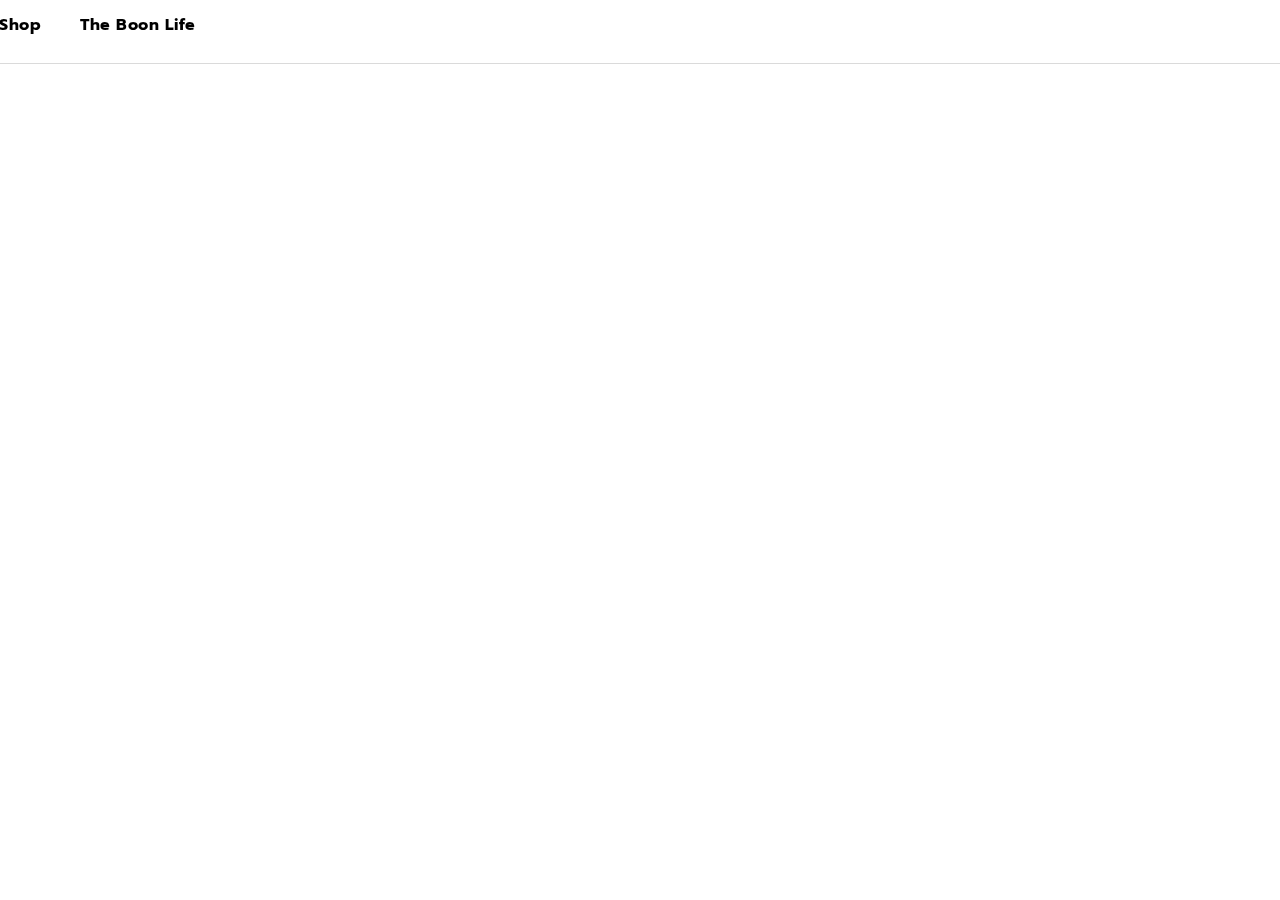
<file: k.html>
<html lang="en">

<head>
    <meta charset="UTF-8">
    <meta http-equiv="X-UA-Compatible" content="IE=edge">
    <meta name="viewport" content="width=device-width, initial-scale=1.0">
    <title>Document</title>

    <link href="k-styles.css" rel="stylesheet">

    <link rel="preconnect" href="https://fonts.googleapis.com">
    <link rel="preconnect" href="https://fonts.gstatic.com" crossorigin>
    <link href="https://fonts.googleapis.com/css2?family=Prompt&display=swap" rel="stylesheet">
</head>

<body class="template-product">
    <!--Kae Start-->
    <header class="kheader2" id="kheader2" style="transform: translate3d(0px, 0px, 0px);">
        <div class="kheader__container header__flex container" id="kheader__container">
            <div class="kheader__flex-item kheader__flex-item--flex-start">
                <nav class="knav knav--header" id="knav">
                    <button id="knavButton" class="knav__button btn-icon hide-desktop">
                        <span class="screenreader">Navigation</span>
                        <i class="icon-global icon-global--hamburger navigation__button-hamburger-icon"></i>
                    </button>
                    <ul class="klist-reset navigation__list hide-mobile">
                        <li class="knav__item js-nav-item">
                            <button type="button" class="knav__button js-acc-btn acc__btn">
                                Shop
                                <i class="knav__button-icon icon-global icon-global--chevron">

                                </i>
                                <i class="knav__button-wave icon-global icon-global--wave-dark-orange-large desktop-only"
                                    id="knav__button-wave">

                                </i>
                            </button>
                            <div class="navigation__list navigation__list--child js-acc-menu js-navigation-dropdown acc__menu"
                                style="top: 90px;">
                            </div>
                        </li>
                        <li class="knav__item">
                            <a href="/blogs/the-boon-life" class="knav__button knav__button--url">The Boon Life</a>
                        </li>
                    </ul>
                </nav>
            </div>
            <div class="kheader__flex-item">
                <div class="kheader__logo">
                    <i class="kheader__logo-icon icon-global icon-global--logo-market-alt">
                        <span class="screenreader">Boon Market</span>
                    </i>
                </div>
            </div>
            <div class="kheader__flex-item kheader__flex-item--flex-end">
                <div class="kheader__flex">
                    <div id="kheaderSearch" class="kheader-search">
                        <button id="ksearchButton" type="button" class="btn-icon header-search__button">
                            <span class="screenreader">Search</span>
                            <i
                                class="icon-global icon-global--search header-search__icon header-search__icon--inactive">

                            </i>
                            <i
                                class="icon-global icon-global--search-dark-orange header-search__icon header-search__icon--active">

                            </i>
                        </button>
                    </div>
                    <div class="kheader-account hide-mobile">
                        <a href="/account/login" class="btn-icon header-account__button">
                            <span class="screenreader">Account Login</span>
                            <i class="icon-global icon-global--user">

                            </i>
                        </a>
                    </div>
                    <div class="kheader-bag">
                        <button type="button" class="btn-icon js-bag-toggle" id="bagBtn">
                            <i class="icon-global icon-global--bag">

                            </i>
                            <span class="screenreader">Toggle Cart</span>
                        </button>
                    </div>
                </div>
            </div>
        </div>
    </header>
    <main>
    </main>

    <script>
        window.onscroll = function () { myFunction() };

        var header = document.getElementById("kheader2");
        var sticky = header.offsetTop;

        function myFunction() {
            if (window.pageYOffset > sticky) {
                header.classList.add("sticky1");
            } else {
                header.classList.remove("sticky1");
            }
        }
    </script>
    <!--Kae End-->
</body>

</html>
</file>
<file: k-styles.css>
body {
    font-family: 'Prompt', sans-serif;
    margin: 0;
}
h1, h2 {
    color: #343434;
}
section {
    display: block;
}
[role=button], button[type=button] {
    cursor: pointer;
}
*, ::after, ::before {
    -webkit-box-sizing: border-box;
    box-sizing: border-box;
}
.icon-global::before {
    background-image: url(https://cdn.shopify.com/s/files/1/0515/6762/4376/t/2/assets/sprite-icon-global-c2968b44.svg?v=16982338080051851343);
    background-repeat: no-repeat;
    background-size: 31.375em 375.125em;
    content: '';
    display: block;
    font-size: 1em;
}
.icon-global--hamburger::before {
    background-position: 0 -263.75em;
    width: 1.5em;
    height: 1.3125em;
}
.kheader {
    background-color: transparent;
    position: fixed;
    transition: background-color .3s ease-in-out,transform .3s ease-in-out,-webkit-transform .3s ease-in-out;
    width: 100%;
    z-index: 13;
}
.icon-global--chevron::before {
    background-position: 0 -248.25em;
    width: .875em;
    height: .5625em;
}
.icon-global {
    display: inline-block;
}
@media only screen and (min-width: 1025px){
.knav__button-icon {
    font-size: .9375rem;
    }
}
@media only screen and (min-width: 1025px){
.knav__item:last-child {
    margin-right: 0;
    }
}
.knav__button--url {
    display: block;
    text-decoration: none;
    text-transform: capitalize;
}
.knav__button::after, .knav__button::before {
    display: none;
}
.knav__button-icon {
    padding-left: .3125rem;
    transition: transform .4s ease-in-out,-webkit-transform .4s ease-in-out;
}
@media only screen and (min-width: 1025px){
.kheader__flex-item--flex-start {
    -webkit-box-pack: start;
    justify-content: flex-start;
    }
}
@media only screen and (min-width: 1025px){
.kheader__flex-item {
    flex-basis: 33%;
    display: flex;
    -webkit-box-pack: center;
    justify-content: center;
    }
}
@media only screen and (min-width: 1025px){
.knav__button {
    padding: .1875rem 0 .625rem;
    overflow: hidden;
    }
}
@media only screen and (min-width: 1025px){
.kheader__logo {
    font-size: .9875rem;
    }
}
@media only screen and (max-width: 1024px){
.kheader__logo {
    font-size: .66063rem;
    }
}
@media only screen and (max-width: 1024px){
.kheader__logo-icon {
    margin-left: 2rem;
    }
}
@media only screen and (max-width: 1024px){
.kheader-search {
    margin-right: 1.125rem;
    margin-top: .5rem;
    }
}
.klist-reset {
    font-size: 1em;
    list-style: none;
    padding: 0;
}
.header-search__icon {
    left: 50%;
    position: absolute;
    top: 50%;
    transform: translate(-50%,-50%);
    transition: opacity .3s ease-in-out,visibility .3s ease-in-out;
    z-index: -1;
}
.icon-global--logo-market-alt::before {
    background-position: 0 -312.9375em;
    width: 8.1875em;
    height: 3.5em;
}
.navigation__button-wave {
    bottom: 0;
    position: absolute;
    left: 0;
    transition: transform .4s ease-in-out,-webkit-transform .4s ease-in-out;
    transform: translate3d(100%,0,0);
}
@media only screen and (min-width: 1025px){
.kheader__flex-item--flex-end {
    -webkit-box-pack: end;
    justify-content: flex-end;
    margin-right: 5px;
    margin-top: .875rem;
    }
}
.kheader__flex {
    display: flex;
    -webkit-box-pack: justify;
    justify-content: space-between;
}
.knav__button {
    color: #343434;
    background-color: transparent;
    border: 0;
    font-weight: 700;
    letter-spacing: .5px;
    line-height: 1.5rem;
    position: relative;
    -webkit-appearance: none;
}
@media only screen and (min-width: 1025px){
.navigation__list {
    margin-top: .625rem;
    transition: visibility .4s ease-in-out,opacity .4s ease-in-out;
    }
}
@media only screen and (min-width: 1025px){
.navigation__list-wrapper {
    align-content: flex-start;
    display: flex;
    -webkit-box-orient: vertical;
    -webkit-box-direction: normal;
    flex-direction: column;
    flex-wrap: wrap;
    margin: 0 auto;
    max-height: 29.1875rem;
    max-width: 69.0625rem;
    position: relative;
    width: 100%;
    }
}
@media only screen and (max-width: 1024px){
.navigation__list {
    -webkit-box-orient: vertical;
    -webkit-box-direction: normal;
    flex-direction: column;
    margin: 0 0 0 0.9375rem;
    }
}
@media only screen and (min-width: 1025px){
.knav--header>.navigation__list {
    display: flex;
    margin-left: 0;
    }
}
@media only screen and (min-width: 1025px){
.knav__item {
    margin-right: .625rem;
    }
}
.kheader__logo {
    -webkit-box-align: center;
    align-items: center;
    display: flex;
    transition: font-size .4s ease-in-out;
}
.kheader__flex {
    display: flex;
    -webkit-box-pack: justify;
    justify-content: space-between;
}
.header-search__button {
    position: relative;
    min-height: 1.25rem;
    min-width: 1.25rem;
    z-index: 0;
}
.btn-icon {
    background-color: transparent;
    border: 0;
    padding: 0;
    color: #de470d;
    text-decoration: none;
    display: flex;
    width: fit-content;
}
button, select {
    text-transform: none;
}
button, input {
    overflow: visible;
}
button, input, optgroup, select, textarea {
    font-family: inherit;
    font-size: 100%;
    margin: 0;
}
.icon-global--search::before {
    background-position: 0 -350.375em;
    width: 1.375em;
    height: 1.375em;
}
.header-search__icon--active {
    opacity: 0;
    visibility: hidden;
}
.icon-global--search-dark-orange::before {
    background-position: 0 -354.625em;
    height: 1.375em;
}
@media only screen and (min-width: 1025px){
.kheader-account {
    margin: 0 1.75rem;
    }
}
@media only screen and (max-width: 1024px){
.desktop-only, .hide-mobile {
    display: none!important;
    }
}
@media only screen and (max-width: 1024px){
.kheader-bag {
    padding-top: .4375rem;
    }
}
.kheader-account {
    position: relative;
}
.header-account__button {
    position: relative;
    min-height: 1.25rem;
    min-width: 1.25rem;
}
.screenreader {
    border: 0;
    clip: rect(0,0,0,0);
    height: 1px;
    margin: -1px;
    overflow: hidden;
    padding: 0;
    position: absolute;
    width: 1px;
}
.icon-global--user::before {
    background-position: 0 -366.25em;
    width: 1.4375em;
    height: 1.375em;
}
.kheader-bag {
    display: flex;
}
.icon-global--bag::before {
    background-position: 0 -241.625em;
    width: 1.1875em;
    height: 1.375em;
}
.header-search__icon {
    left: 50%;
    position: absolute;
    top: 50%;
    transform: translate(-50%,-50%);
    transition: opacity .3s ease-in-out,visibility .3s ease-in-out;
    z-index: -1;
}
.knav__item {
    display: inline;
}
.kheader__container {
    display: flex;
}
@media only screen and (min-width: 1281px){
.knav__item {
    margin-right: 2.75rem;
    }
}
@media only screen and (min-width: 1025px){
.knav--header {
    margin-left: -1px;
    }
}
@media only screen and (min-width: 1025px){
.kheader__flex-item--flex-start {
    -webkit-box-pack: start;
    justify-content: flex-start;
    }
}
@media only screen and (min-width: 1440px){
.kheader__container {
    padding: 1.125rem .75rem 1rem 0;
    }
}
@media only screen and (min-width: 1281px){
.kheader__container {
    max-width: 80rem;
    }
}
@media only screen and (min-width: 1025px){
.kbanner {
    padding-top: .625rem;
    padding-bottom: .4375rem;
    }
}
.kheader-1 {
    display: flex;
    justify-content: center;
    text-align: center;
}
.knav__button {
    border: none;
    background: none;
    text-decoration: none;
    color: inherit;
}
.acc__btn {
    background: 0 0;
    text-align: left;
    width: 100%;
}
.khome-hero, .home-hero__slide {
    position: relative;
}
.home-hero__carousel {
    position: relative;
}
.flickity-viewport {
    overflow: hidden;
    position: relative;
}
.flickity-slider {
    position: absolute;
    width: 100%;
    height: 100%;
}
@media only screen and (min-width: 768px){
.ir--home-hero {
    padding-bottom: 59.02778%;
    }
}
.ir {
    height: 0;
    overflow: hidden;
    position: relative;
    width: 100%;
}
img {
    border-style: none;
    max-width: 100%;
}
.ir img {
    display: block;
    min-height: 1px;
    width: 100%;
}
@media only screen and (min-width: 768px){
.phone-only {
    display: none!important;
    }
}
.lazyloaded {
    opacity: 1;
    transition: opacity .3s;
}
.lazyload, .lazyloading {
    opacity: 0;
    transition: opacity .4s ease-in-out;
}
.home-hero, .home-hero__slide {
    position: relative;
}
@media only screen and (min-width: 768px){
.home-hero__content {
    top: 26%;
    }
}
.home-hero__content {
    position: absolute;
    min-width: 100%;
}
.home-hero__link-list {
    -webkit-box-pack: center;
    justify-content: space-evenly;
    padding-left: 0;
    width: 51.3125rem;
    margin: 0 auto;
    list-style: none;
}
@media only screen and (min-width: 768px){
.home-hero__heading {
    padding: 0;
    max-width: 43.75rem;
    margin: 0 auto 2.5rem;
    }
}
@media only screen and (max-width: 1024px){
.desktop-only, .hide-mobile {
    display: none!important;
    }
}
.home-hero, .home-hero__slide {
    position: relative;
}
.home-hero__heading {
    text-align: center;
}
@media only screen and (min-width: 1025px){
.home-hero__subheading {
    margin: -1.4375rem auto 2.875rem;
    }
}
@media only screen and (min-width: 768px){
.home-hero__subheading {
    font-size: 1.375rem;
    max-width: 38.25rem;
    margin: -1.4375rem auto 1.875rem;
    }
}
.home-hero__subheading {
    text-align: center;
    font-weight: 400;
    letter-spacing: 0;
    line-height: normal;
}
@media only screen and (min-width: 1025px){
h1 {
    font-size: 5rem;
    line-height: 5.625rem;
    letter-spacing: 1px;
    }
}
.home-hero__scroll {
    cursor: pointer;
    text-decoration-color: transparent;
    transition: text-decoration-color .2s ease-in-out,-webkit-text-decoration-color .2s ease-in-out;
}
.home-hero__heading--asterisk {
    color: #de470d;
}
@media only screen and (min-width: 768px){
.home-hero__cta {
    white-space: nowrap;
    max-height: 3.75rem;
    padding-top: 1rem;
    }
}
.home-hero__cta {
    display: flex;
    -webkit-box-pack: center;
    justify-content: center;
    width: 100%;
    max-width: 15rem;
    margin: auto;
}
@media only screen and (min-width: 1025px){
.btn, .cause-item--carousel .cause-item__select-btn {
    padding: 1.25rem 6rem 1rem;
    }
}
.btn--primary, .btn--tertiary, .cause-item--carousel .cause-item__select-btn {
    transition: background-color .4s ease-in-out;
}
.btn--primary, .cause-item--carousel .cause-item__select-btn {
    background-color: #fabaa0;
    width: 100%;
}
.btn, .cause-item--carousel .cause-item__select-btn {
    border: 1px solid transparent;
    border-radius: .5rem;
    color: #343434;
    cursor: pointer;
    font-family: Forno,sans-serif;
    font-size: .875rem;
    font-weight: 700;
    letter-spacing: 3px;
    line-height: 1.5rem;
    text-align: center;
    text-decoration: none;
    justify-content: center;
}
.khome-hero {
    justify-content: center;
}
@media only screen and (min-width: 1281px){
.donated-impact {
    margin-top: -6.5rem;
    }
}
@media only screen and (max-width: 1024px){
.donated-impact__wrapper {
    -webkit-box-orient: vertical;
    -webkit-box-direction: normal;
    flex-direction: column;
    }
}
@media only screen and (max-width: 1024px){
.donated-impact__header {
    height: 10.0625rem;
    }
}
@media only screen and (max-width: 1024px){
.donated-impact__body {
    height: 8.125rem;
    border-top: 1px solid #fff;
    border-bottom: 1px solid #fff;
    }
}
@media only screen and (max-width: 1024px){
.donated-impact__footer {
    height: 6.625rem;
    }
}
@media only screen and (min-width: 1025px){
.donated-impact {
    height: 13.125rem;
    width: calc(100% - 30px);
    max-width: 69.375rem;
    margin: -3.75rem auto 2.9375rem;
    padding: 1.25rem;
    }
}
@media only screen and (min-width: 768px){
.donated-impact {
    margin-top: -4.6875rem;
    }
}
@media only screen and (min-width: 1281px){
.donated-impact {
    margin-top: -6.5rem;
    }
}
.donated-impact {
    position: relative;
    background: #708d92;
    text-align: center;
}
.donated-impact__wrapper {
    display: flex;
    border: 1px solid #fff;
    height: 100%;
}
@media only screen and (min-width: 1025px){
.donated-impact__body, .donated-impact__footer, .donated-impact__header {
    flex-basis: 33.33333%;
    }
}
.donated-impact__body, .donated-impact__footer, .donated-impact__header {
    display: flex;
    -webkit-box-orient: vertical;
    -webkit-box-direction: normal;
    flex-direction: column;
    -webkit-box-align: center;
    align-items: center;
    -webkit-box-pack: center;
    justify-content: center;
}
.donated-impact__header-title {
    color: #fff;
    font-size: 1.5rem;
    font-weight: 700;
    letter-spacing: .5px;
    margin-top: 0;
    margin-bottom: .375rem;
}
@media only screen and (min-width: 1025px){
h3 {
    line-height: 2.125rem;
    }
}
.icon-global--wave-light-orange::before {
    background-position: 0 -370.3125em;
    width: 4.5em;
    height: .4375em;
}
.donated-impact__header-text {
    display: block;
    color: #fff;
    font-size: .75rem;
    line-height: 1.83;
    max-width: 13.125rem;
    margin-top: .625rem;
}
@media only screen and (min-width: 1025px){
.donated-impact__body {
    border-left: 1px solid #fff;
    border-right: 1px solid #fff;
    }
}
.donated-impact__body-text {
    color: #fbdcc5;
    font-size: .75rem;
    font-weight: 700;
    line-height: 1.5;
    letter-spacing: 2px;
    text-transform: uppercase;
}
.donated-impact__body-value {
    display: block;
    color: #fff;
    font-size: 2.8125rem;
    font-weight: 700;
    letter-spacing: 1px;
}
@media only screen and (min-width: 1025px){
.donated-impact__footer-top {
    border-bottom: 1px solid #fff;
    width: 100%;
    padding: 2.1875rem 0 1.9375rem;
    }
}
.donated-impact__footer-text {
    color: #fbdcc5;
    font-size: .75rem;
    font-weight: 700;
    line-height: 1.5;
    letter-spacing: 2px;
    text-transform: uppercase;
}
@media only screen and (min-width: 1025px){
.donated-impact__footer-bottom {
    padding: 2.1875rem 0 1.9375rem;
    }
}
.donated-impact__footer-link {
    display: flex;
    -webkit-box-align: center;
    align-items: center;
    color: #fff;
    font-size: .75rem;
    font-weight: 700;
    line-height: 1.5;
    letter-spacing: 2px;
    text-decoration: none;
    text-transform: uppercase;
}
@media only screen and (min-width: 1025px){
.donated-impact__icon-arrow {
    font-size: 1rem;
    margin-bottom: .25rem;
    }
}
.donated-impact__icon-arrow {
    margin-left: .875rem;
}
.icon-global--arrow-white::before {
    background-position: 0 -2em;
    width: 1.1875em;
    height: 1.0625em;
}
.icon-global--wave-dark-orange::before {
    background-position: 0 -369em;
    width: 4.5em;
    height: .4375em;
}
.donated-impact__icon-below {
    position: absolute;
    left: 50%;
    top: 105%;
    transform: translateX(-50%) rotate(90deg);
}
.template-index .kheader {
    border-bottom: 0;
}
.kheader {
    background-color: transparent;
    position: fixed;
    transition: background-color .3s ease-in-out,transform .3s ease-in-out,-webkit-transform .3s ease-in-out;
    width: 100%;
    z-index: 13;
}
.kheader-1 {
    display: flex;
    -webkit-box-pack: center;
    justify-content: center;
    padding-bottom: 8px;
    padding-top: 9px;
    text-align: center;
}
.kbanner__copy {
    color: #fff;
    font-size: .75rem;
    font-weight: 700;
    letter-spacing: .5px;
}
.kheader__container {
    transition: padding .3s ease-in-out;
}
.kheader__container.container {
    margin: 0 auto;
}
.btn-icon {
    padding: 0;
    text-decoration: none;
    display: flex;
    width: fit-content;
}
.navigation__button-hamburger-icon {
    font-size: .82812rem;
}
.navigation__button-icon {
    padding-left: 0.3125rem;
    transition: transform .4s ease-in-out,-webkit-transform .4s ease-in-out;
}
@media only screen and (max-width: 767px){
.desktop-and-tablet, .hide-phone, .tablet-only {
    display: none!important;
    }
}
.sticky {
    background-color: #fff;
    position: fixed;
    top: -34.5px;
    min-width: 100%;
    transition: border-bottom-color .3s ease-in-out;
    margin: 0;
}
@media only screen and (min-width: 1025px){
.sticky {
    border-bottom: 1px solid rgba(52,52,52,.15);
    }
}
@media only screen and (min-width: 1025px){
.sticky .kheader__container {
    padding-top: 3px;
    padding-bottom: 2px;
    }
}
.navigation__button-hamburger-icon {
    font-size: .82812rem;
}
@media only screen and (min-width: 1025px){
.sticky .kheader__logo {
    font-size: .64187rem;
    }
}
.kheader .sticky {
    border-bottom: 1px solid #dadada;
    -webkit-transition: border-bottom-color .3s ease-in-out;
    transition: border-bottom-color .3s ease-in-out;
}
.kmain {
    -webkit-box-flex: 1;
    flex: 1 0 auto;
}
.kmain {
    overflow: hidden;
    transition: .4s ease-in-out;
}
@media only screen and (min-width: 1025px){
.navigation__list--child {
    background-color: #fff;
    border-top: 1px solid rgba(52,52,52,.15);
    box-shadow: 0 5px 10px 0 rgb(52 52 52 / 15%);
    display: block;
    margin-left: -4px;
    margin-top: 0;
    opacity: 0;
    padding-bottom: 3.125rem;
    padding-top: 2.3125rem;
    position: absolute;
    left: 0;
    right: 0;
    width: auto;
    visibility: hidden;
    z-index: 13;
    }
}
@media only screen and (min-width: 1025px){
.navigation__list {
    transition: visibility .4s ease-in-out,opacity .4s ease-in-out;
    }
}
.acc__menu {
    overflow: hidden;
    padding: 0.625rem 1.5625rem;
    transform: translate3d(0,0,0);
}





@media only screen and (min-width: 1025px){
.template-product .kheader2 {
    border-bottom-color: rgba(52,52,52,.15);
    }
}
.template-product .kheader2 {
    border-bottom: 1px solid #dadada;
}
.sticky1 {
    background-color: #fff;
    position: fixed;
    top: 0px;
    min-width: 100%;
    transition: border-bottom-color .3s ease-in-out;
    margin: 0;
}
@media only screen and (min-width: 1025px){
.sticky1 .kheader__container {
    padding-top: 3px;
    padding-bottom: 2px;
    }
}
@media only screen and (min-width: 1025px){
.sticky1 .kheader__logo {
        font-size: .64187rem;
    }
}




@media only screen and (max-width: 991px) {
.knav__item {
        display: none;
    }
}
@media only screen and (min-width: 1024px) {
.navigation__button-hamburger-icon {
        display: none;
    }
}
@media only screen and (min-width: 1025px){
.home-hero__heading {
    max-width: 37.5rem;
    }
}
</file>
